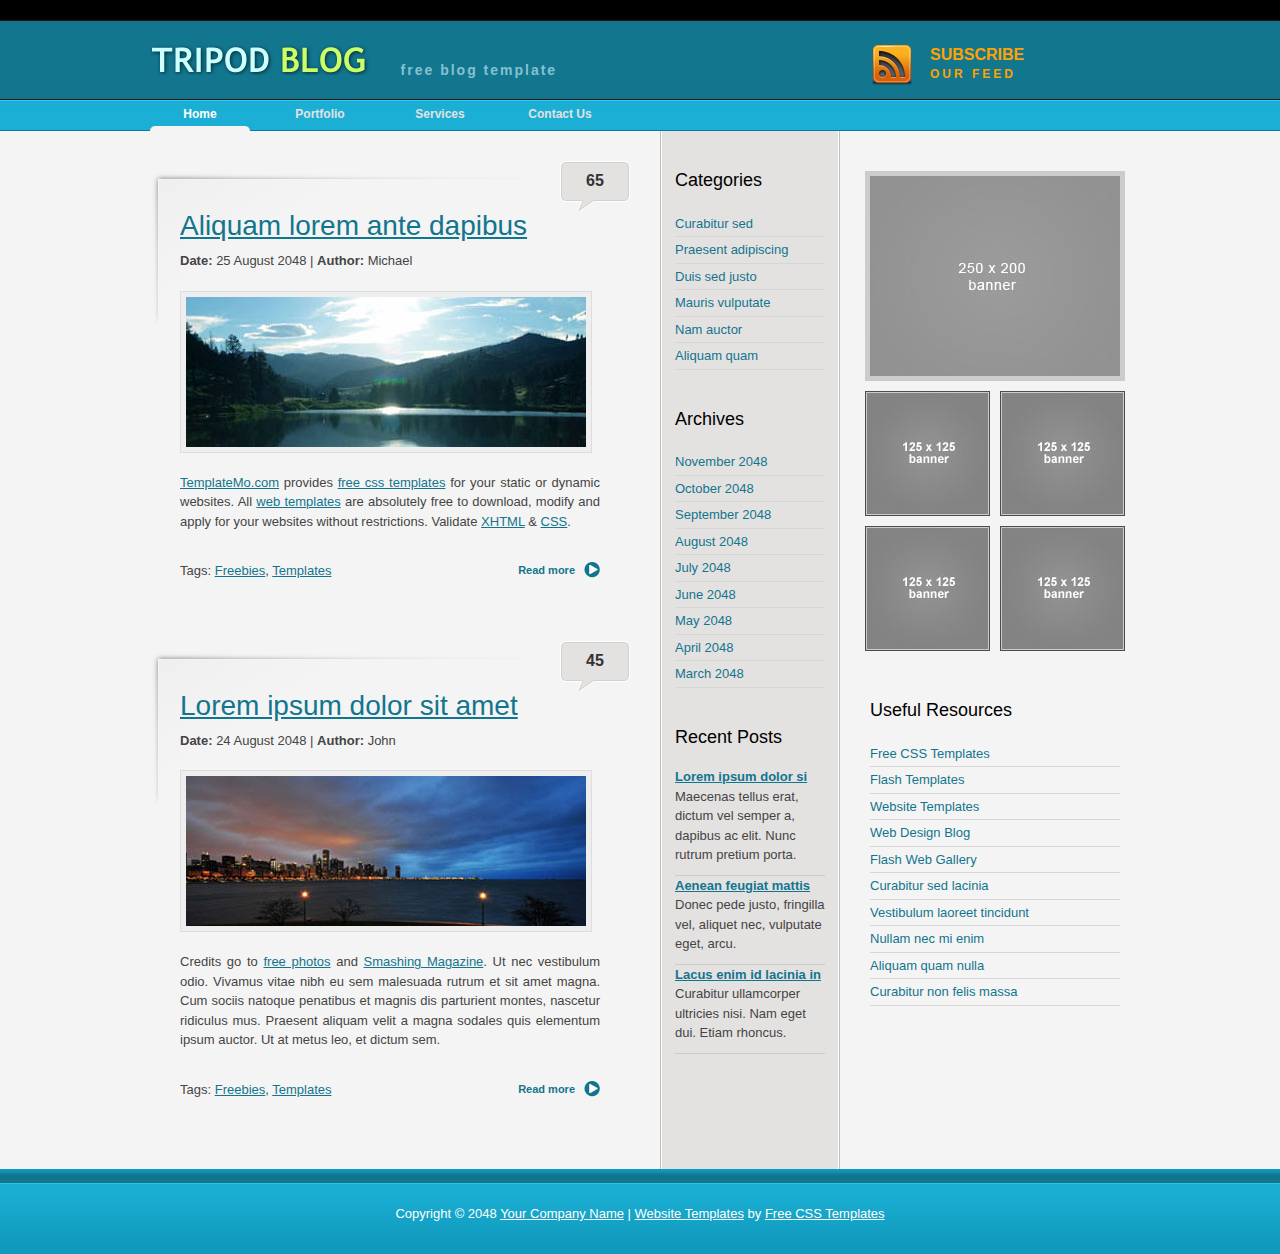
<file: www/tmpl/default/index.html>
<!DOCTYPE html PUBLIC "-//W3C//DTD XHTML 1.0 Transitional//EN" "http://www.w3.org/TR/xhtml1/DTD/xhtml1-transitional.dtd">
<html xmlns="http://www.w3.org/1999/xhtml">
<head>
<meta http-equiv="Content-Type" content="text/html; charset=utf-8" />
<title>Tripod Blog Theme - Free CSS Templates</title>
<meta name="keywords" content="free css templates, tripod, blog, theme" />
<meta name="description" content="Tripod - free CSS template provided by templatemo.com" />
<link href="templatemo_style.css" rel="stylesheet" type="text/css" />
</head>
<body>

<div id="templatemo_header_wrapper">
	<div id="templatemo_header">
    	
       <div id="site_title">
            <h1><a href="index.html">
                <img src="images/templatemo_logo.png" alt="tripod blog" /></a>
                <span>free blog template</span>
            </h1>
        </div>
        
        <div id="templatemo_rss">
            <a href="" target="_parent">SUBSCRIBE<br /><span>OUR FEED</span></a>
    	</div>
    
    </div> <!-- end of header -->
    
    <div id="templatemo_menu">
    
        <ul>
            <li><a href="index.html" class="current">Home</a></li>
            <li><a href="portfolio.html">Portfolio</a></li>
            <li><a href="services.html">Services</a></li>
            <li><a href="contact.html">Contact Us</a></li>
        </ul>    	
    
    </div> <!-- end of templatemo_menu -->
    
</div> <!-- end of header wrapper -->

<div id="templatemo_main_wrapper">
<div id="templatemo_content_wrapper">

	<div id="templatemo_content">
    
    	<div class="post_section"><span class="bottom"></span>
        
        	<span class="comment"><a href="blog_post.html">65</a></span>
        
            <h2><a href="blog_post.html">Aliquam lorem ante dapibus</a></h2>
            
          	<strong>Date:</strong> 25 August 2048 | <strong>Author:</strong> Michael
            
			<a href="#"><img src="images/templatemo_image_01.jpg" alt="image 1" /></a>
            
            <p><a href="" target="_parent">TemplateMo.com</a> provides <a href="" target="_parent">free css templates</a> for your  static or dynamic websites. All <a href="" target="_parent">web templates</a> are absolutely free to download, modify and apply for your websites without restrictions. Validate <a href="" rel="nofollow">XHTML</a> &amp; <a href="" rel="nofollow">CSS</a>.</p>
                
          <div class="cleaner"></div>
            <div class="category">Tags: <a href="#">Freebies</a>, <a href="#">Templates</a></div> <div class="button float_r"><a href="blog_post.html" class="more">Read more</a></div>
			<div class="cleaner"></div>

        </div>
        
                
        <div class="cleaner_h40"><!-- a spacing between 2 posts --></div>
        
        
  <div class="post_section"><span class="bottom"></span>
        
        	<span class="comment"><a href="blog_post.html">45</a></span>
        
          	<h2><a href="blog_post.html">Lorem ipsum dolor sit amet</a></h2>
            
          	<strong>Date:</strong> 24 August 2048 | <strong>Author:</strong> John
        	<a href="#"><img src="images/templatemo_image_02.jpg" alt="image 2" /></a>
            
        <p>Credits go to <a href="" target="_blank">free photos</a> and <a href="" target="_blank">Smashing Magazine</a>. Ut nec vestibulum odio. Vivamus vitae nibh eu sem malesuada rutrum et sit amet magna. Cum sociis natoque penatibus et magnis dis parturient montes, nascetur ridiculus mus. Praesent aliquam velit a magna sodales quis elementum ipsum auctor. Ut at metus leo, et dictum sem.</p>
            
             <div class="cleaner"></div>
            <div class="category">Tags: <a href="#">Freebies</a>, <a href="#">Templates</a></div> <div class="button float_r"><a href="blog_post.html" class="more">Read more</a></div>
			<div class="cleaner"></div>

      </div>
    
  </div>
    
    <div id="templatemo_sidebar_one">
    
    	<h4>Categories</h4>
        <ul class="templatemo_list">
        	<li><a href="#">Curabitur sed</a></li>
            <li><a href="#">Praesent adipiscing</a></li>
            <li><a href="#">Duis sed justo</a></li>
            <li><a href="#">Mauris vulputate</a></li>
            <li><a href="#">Nam auctor</a></li>
            <li><a href="#">Aliquam quam</a></li>
        </ul>
        
        <div class="cleaner_h40"></div>
        
        <h4>Archives</h4>
        <ul class="templatemo_list">
        	<li><a href="#">November 2048</a></li>
            <li><a href="#">October 2048</a></li>
            <li><a href="#">September 2048</a></li>
            <li><a href="#">August 2048</a></li>
            <li><a href="#">July 2048</a></li>
            <li><a href="#">June 2048</a></li>
            <li><a href="#">May 2048</a></li>
            <li><a href="#">April 2048</a></li>
            <li><a href="#">March 2048</a></li>
        </ul>
        
        <div class="cleaner_h40"></div>
        
        <h4>Recent Posts</h4>
		<div class="recent_comment_box">
            <a href="#">Lorem ipsum dolor si</a>
            <p>Maecenas tellus erat, dictum vel semper a, dapibus ac elit. Nunc rutrum pretium porta.</p>
        </div>
        
         <div class="recent_comment_box">
            <a href="#">Aenean feugiat mattis </a>
           <p>Donec pede justo, fringilla vel, aliquet nec, vulputate eget, arcu.</p>
        </div>
        
  		<div class="recent_comment_box">
            <a href="#"> Lacus enim id lacinia in</a>
            <p>Curabitur ullamcorper ultricies nisi.  Nam eget dui.   Etiam rhoncus.</p>
        </div>

    </div>
    
    <div id="templatemo_sidebar_two">
    	
        <div class="banner_250x200">
    		<a href="" target="_parent"><img src="images/250x200_banner.jpg" alt="templates" /></a>
        </div>
        
        <div class="banner_125x125">
        	<a href="" target="_parent"><img src="images/templatemo_ads.jpg" alt="web 1" /></a>
            <a href="" target="_parent"><img src="images/templatemo_ads.jpg" alt="web 2" /></a>
    		<a href="" target="_parent"><img src="images/templatemo_ads.jpg" alt="templates 2" /></a>
    		<a href="" target="_parent"><img src="images/templatemo_ads.jpg" alt="templates 1" /></a>
        </div>
       
        <div class="cleaner_h40"></div>
        
        <div class="sidebar_two_box">
        
            <h4>Useful Resources</h4>
            <ul class="templatemo_list">
                <li><a href="" target="_parent">Free CSS Templates</a></li>
                <li><a href="" target="_parent">Flash Templates</a></li>
                <li><a href="" target="_parent">Website Templates</a></li>
                <li><a href="" target="_parent">Web Design Blog</a></li>
                <li><a href="" target="_parent">Flash Web Gallery</a></li>
                <li><a href="#">Curabitur sed lacinia</a></li>
                <li><a href="#">Vestibulum laoreet tincidunt</a></li>
                <li><a href="#">Nullam nec mi enim</a></li>
                <li><a href="#">Aliquam quam nulla</a></li>
                <li><a href="#">Curabitur non felis massa</a></li>
            </ul>
    	</div>
        
    </div>

	<div class="cleaner"></div>
</div> <!-- end of content wrapper -->
</div>

<div id="templatemo_footer_wrapper">
	<div id="templatemo_footer">
    
		Copyright © 2048 <a href="#">Your Company Name</a> | 
        <a href="http://bayguzin.ru/" target="_parent">Website Templates</a> by <a href="http://bayguzin.ru/" target="_parent">Free CSS Templates</a>
        
    </div> <!-- end of templatemo_copyright -->
</div> <!-- end of copyright wrapper -->

</body>
</html>
</file>
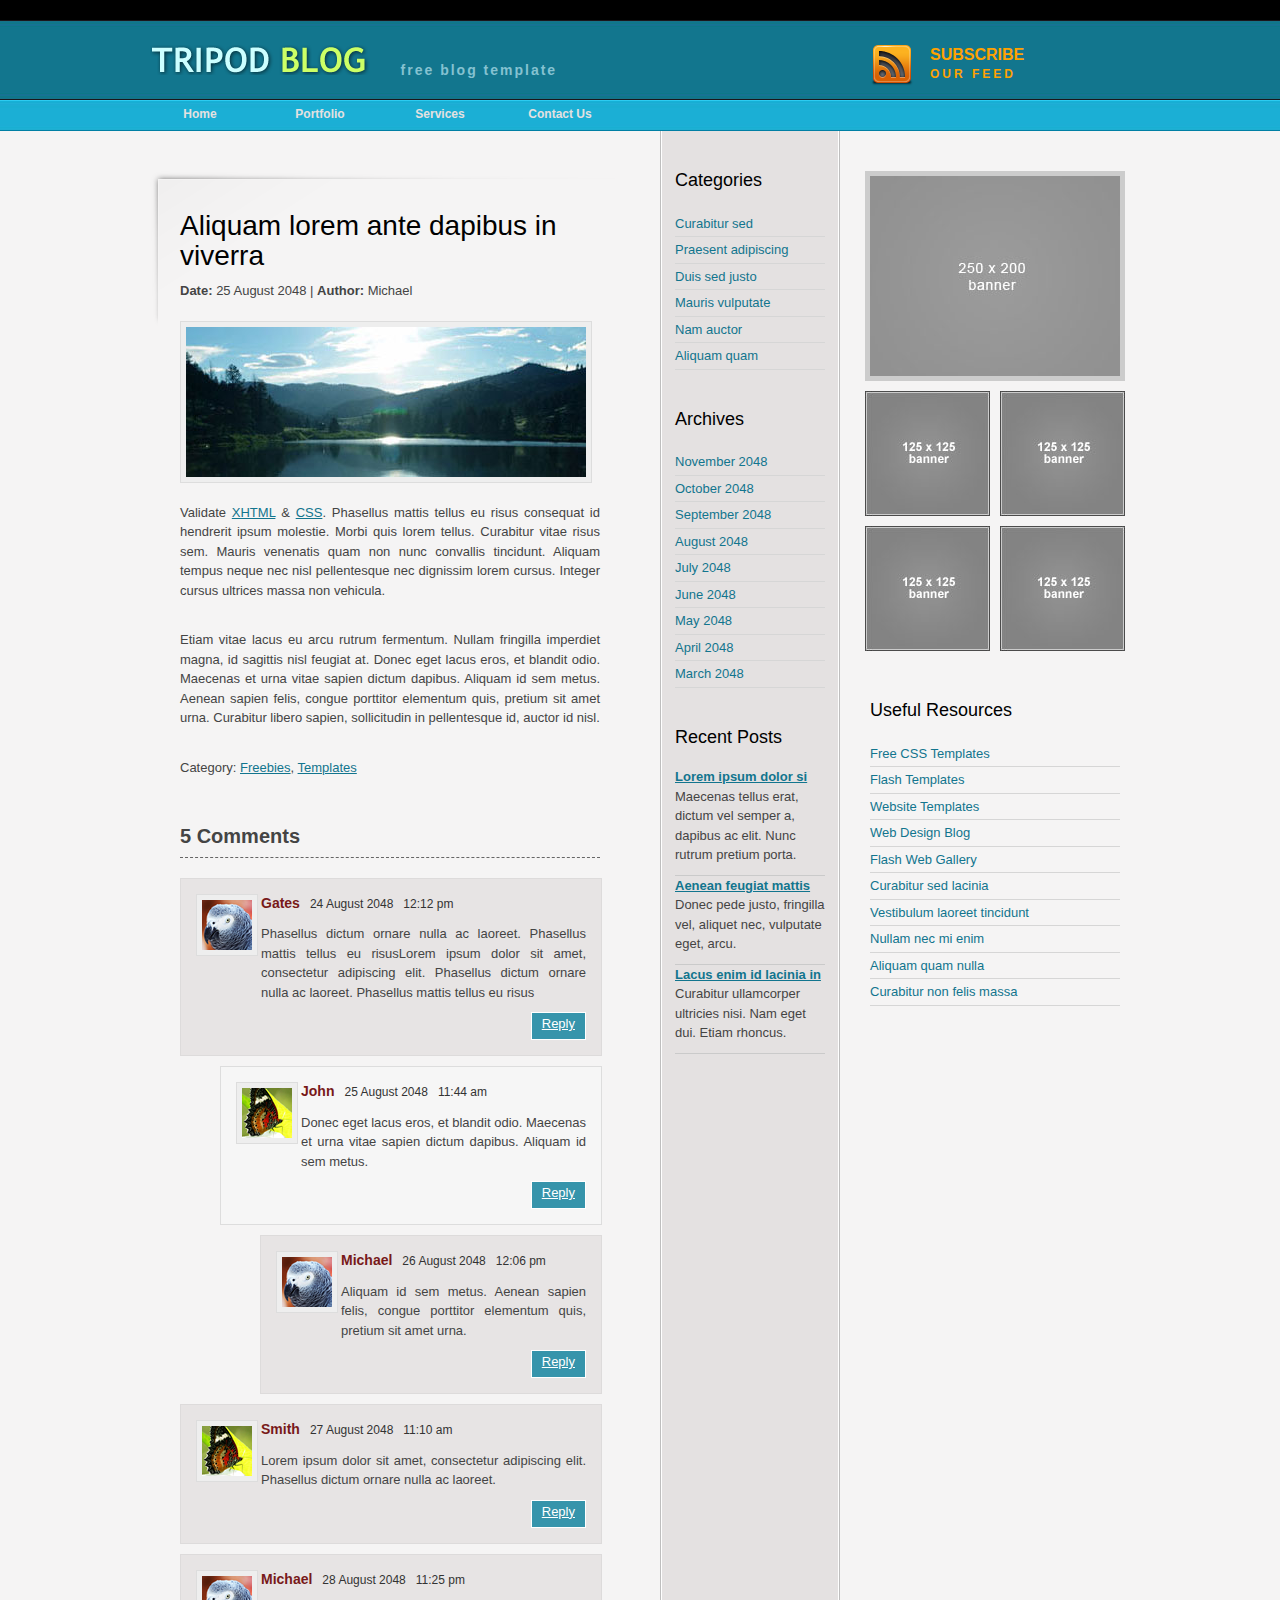
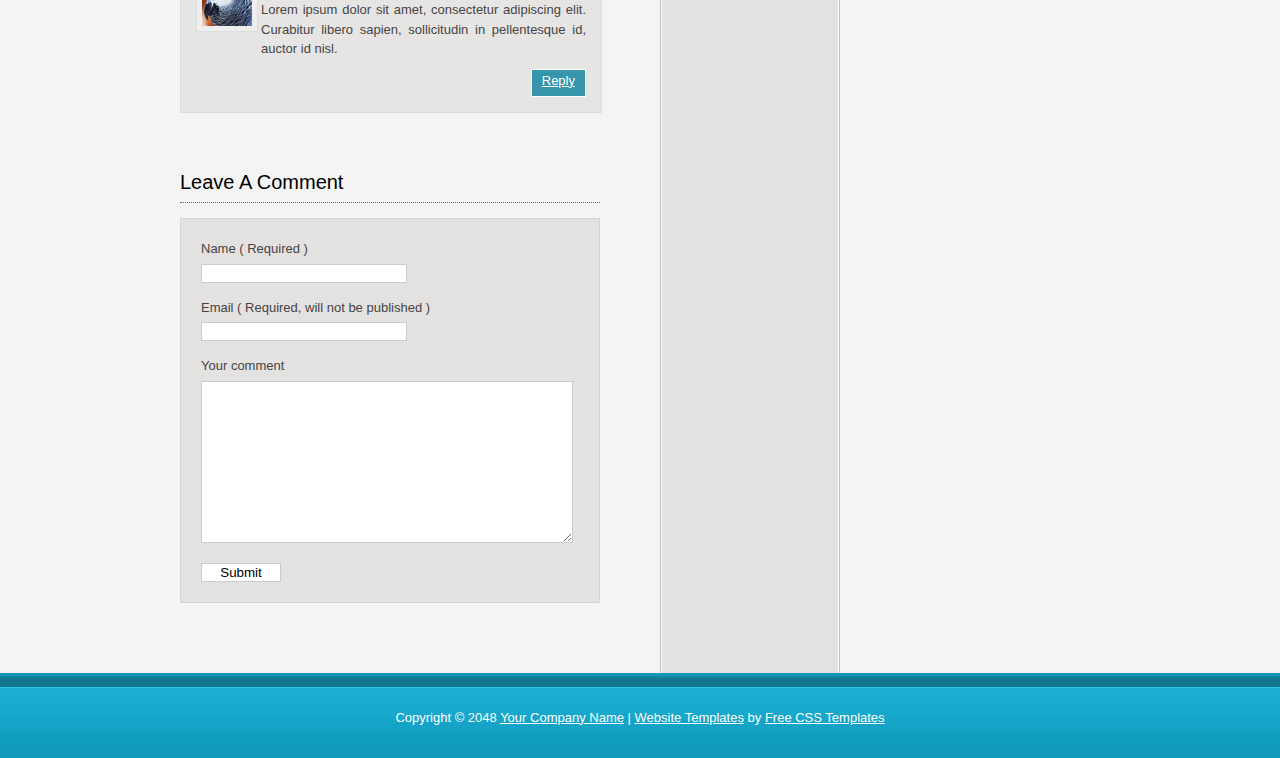
<file: www/tmpl/default/blog_post.html>
<!DOCTYPE html PUBLIC "-//W3C//DTD XHTML 1.0 Transitional//EN" "http://www.w3.org/TR/xhtml1/DTD/xhtml1-transitional.dtd">
<html xmlns="http://www.w3.org/1999/xhtml">
<head>
<meta http-equiv="Content-Type" content="text/html; charset=utf-8" />
<title>Tripod Blog Post - Free CSS Templates</title>
<meta name="keywords" content="free css templates, tripod, blog, full post, article page" />
<meta name="description" content="Tripod Blog Post - free blog theme provided by templatemo.com" />
<link href="templatemo_style.css" rel="stylesheet" type="text/css" />
</head>
<body>

<div id="templatemo_header_wrapper">
	<div id="templatemo_header">
    	
       <div id="site_title">
            <h1><a href="index.html">
                <img src="images/templatemo_logo.png" alt="tripod blog" /></a>
                <span>free blog template</span>
            </h1>
        </div>
        
        <div id="templatemo_rss">
            <a href="" target="_parent">SUBSCRIBE<br /><span>OUR FEED</span></a>
    	</div>
    
    </div> <!-- end of header -->
    
    <div id="templatemo_menu">
    
        <ul>
            <li><a href="index.html">Home</a></li>
            <li><a href="portfolio.html">Portfolio</a></li>
            <li><a href="services.html">Services</a></li>
            <li><a href="contact.html">Contact Us</a></li>
        </ul>    	
    
    </div> <!-- end of templatemo_menu -->

</div> <!-- end of header wrapper -->

<div id="templatemo_content_wrapper">

	<div id="templatemo_content">
    
    	<div class="post_section"><span class="bottom"></span>
        
          <h2>Aliquam lorem ante dapibus in viverra </h2>

            <strong>Date:</strong> 25 August 2048 | <strong>Author:</strong> Michael
            
          <img src="images/templatemo_image_01.jpg" alt="image 1" />
            
             <p>Validate <a href="" rel="nofollow">XHTML</a> &amp; <a href="" rel="nofollow">CSS</a>. Phasellus mattis tellus eu risus consequat id hendrerit ipsum molestie. Morbi quis lorem tellus. Curabitur vitae risus sem. Mauris venenatis quam non nunc convallis tincidunt. Aliquam tempus neque nec nisl pellentesque nec dignissim lorem cursus. Integer cursus ultrices massa non vehicula. </p>
             <p>Etiam vitae lacus eu arcu rutrum fermentum. Nullam fringilla imperdiet magna, id sagittis nisl feugiat at. Donec eget lacus eros, et blandit odio. Maecenas et urna vitae sapien dictum dapibus. Aliquam id sem metus. Aenean sapien felis, congue porttitor elementum quis, pretium sit amet urna. Curabitur libero sapien, sollicitudin in pellentesque id, auctor id nisl.</p>
             <div class="cleaner"></div>
            <div class="category">Category: <a href="#">Freebies</a>, <a href="#">Templates</a></div>
			<div class="cleaner"></div>
            
            <div class="comment_tab">
            	5 Comments
            </div>
            
            <div id="comment_section">
                <ol class="comments first_level">
                        
                        <li>
                            <div class="comment_box commentbox1">
                                    
                                <div class="gravatar">
                                    <img src="images/avator1.png" alt="author 1" />
                                </div>
                                
                                <div class="comment_text">
                                    <div class="comment_author">Gates<span class="date">24 August 2048</span><span class="time">12:12 pm</span></div>
                                    <p>Phasellus dictum ornare nulla ac laoreet. Phasellus mattis tellus eu risusLorem ipsum dolor sit amet, consectetur adipiscing elit. Phasellus dictum ornare nulla ac laoreet. Phasellus mattis tellus eu risus</p>
                                    <div class="reply"><a href="#">Reply</a></div>
                                </div>
                                <div class="cleaner"></div>
                            </div>                        
                            
                        </li>
                        
                        <li>
                        
                        
                            	<ol class="comments">
                            
                                    <li>
                                        <div class="comment_box commentbox2">
                                        
                                        <div class="gravatar">
                                        <img src="images/avator2.png" alt="author 2" />
                                        </div>
                                        <div class="comment_text">
                                        <div class="comment_author">John<span class="date">25 August 2048</span><span class="time">11:44 am</span></div>
                                        <p>Donec eget lacus eros, et blandit odio. Maecenas et urna vitae sapien dictum dapibus. Aliquam id sem metus.</p>
                                        <div class="reply"><a href="#">Reply</a></div>
                                        </div>
                                        
                                        <div class="cleaner"></div>
                                        </div>                        
                                    
                                    
                                    </li>
                                    
                                    <li>
                                    
                            
                                        <ol class="comments">
                                    
                                            <li>
                                                <div class="comment_box commentbox1">
                                                
                                                    <div class="gravatar">
                                                        <img src="images/avator1.png" alt="author 3" />
                                                    </div>
                                                    <div class="comment_text">
                                                        <div class="comment_author">Michael<span class="date">26 August 2048</span><span class="time">12:06 pm</span></div>
                                                        <p>Aliquam id sem metus. Aenean sapien felis, congue porttitor elementum quis, pretium sit amet urna.</p>
                                                        <div class="reply"><a href="#">Reply</a></div>
                                                    </div>
                                                    
                                                    <div class="cleaner"></div>
                                                </div>                        
                                                
                                                
                                            </li>
                                    
                                        </ol>
                        
                        			</li>
                                </ol>
                                
						</li>
                        
                        <li>
                            <div class="comment_box commentbox1">
                                    
                                     
                                <div class="gravatar">
                                    <img src="images/avator2.png" alt="author 4" />
                                </div>
                                <div class="comment_text">
                                    <div class="comment_author">Smith<span class="date">27 August 2048</span><span class="time">11:10 am</span></div>
                                    <p>Lorem ipsum dolor sit amet, consectetur adipiscing elit. Phasellus dictum ornare nulla ac laoreet.</p>
                                    <div class="reply"><a href="#">Reply</a></div>
                                </div>
                                
                                <div class="cleaner"></div>
                            </div>                        
                            
                            
                        </li>
                        
                        <li>
                            <div class="comment_box commentbox1">
                                    
                                <div class="gravatar">
                                    <img src="images/avator1.png" alt="author 5" />
                                </div>
                                <div class="comment_text">
                                    <div class="comment_author">Michael<span class="date">28 August 2048</span><span class="time">11:25 pm</span></div>
                                    <p>Lorem ipsum dolor sit amet, consectetur adipiscing elit. Curabitur libero sapien, sollicitudin in pellentesque id, auctor id nisl.</p>
                                    <div class="reply"><a href="#">Reply</a></div>
                                </div>
                                
                                <div class="cleaner"></div>
                            </div>                        
                            
                            
                        </li>
                        
              </ol>
          </div>
                
                <div id="comment_form">
                    <h3>Leave A Comment</h3>
                    
                    <form action="#" method="post">
                        <div class="form_row">
                            <label>Name ( Required )</label><br />
                            <input type="text" name="name" />
                        </div>
                        <div class="form_row">
                            <label>Email  ( Required, will not be published )</label><br />
                            <input type="text" name="name" />
                        </div>
                        <div class="form_row">
                            <label>Your comment</label><br />
                            <textarea  name="comment" rows="" cols=""></textarea>
                        </div>

                        <input type="submit" name="Submit" value="Submit" class="submit_btn" />
                    </form>
                    
                </div>

        </div>
    
  	</div> <!-- end of content -->
    
   	<div id="templatemo_sidebar_one">
    
    	<h4>Categories</h4>
        <ul class="templatemo_list">
        	<li><a href="#">Curabitur sed</a></li>
            <li><a href="#">Praesent adipiscing</a></li>
            <li><a href="#">Duis sed justo</a></li>
            <li><a href="#">Mauris vulputate</a></li>
            <li><a href="#">Nam auctor</a></li>
            <li><a href="#">Aliquam quam</a></li>
        </ul>
        
        <div class="cleaner_h40"></div>
        
        <h4>Archives</h4>
        <ul class="templatemo_list">
        	<li><a href="#">November 2048</a></li>
            <li><a href="#">October 2048</a></li>
            <li><a href="#">September 2048</a></li>
            <li><a href="#">August 2048</a></li>
            <li><a href="#">July 2048</a></li>
            <li><a href="#">June 2048</a></li>
            <li><a href="#">May 2048</a></li>
            <li><a href="#">April 2048</a></li>
            <li><a href="#">March 2048</a></li>
        </ul>
        
        <div class="cleaner_h40"></div>
        
        <h4>Recent Posts</h4>
		<div class="recent_comment_box">
            <a href="#">Lorem ipsum dolor si</a>
            <p>Maecenas tellus erat, dictum vel semper a, dapibus ac elit. Nunc rutrum pretium porta.</p>
        </div>
        
         <div class="recent_comment_box">
            <a href="#">Aenean feugiat mattis </a>
           <p>Donec pede justo, fringilla vel, aliquet nec, vulputate eget, arcu.</p>
        </div>
        
  		<div class="recent_comment_box">
            <a href="#"> Lacus enim id lacinia in</a>
            <p>Curabitur ullamcorper ultricies nisi.  Nam eget dui.   Etiam rhoncus.</p>
        </div>

    </div>
    
    <div id="templatemo_sidebar_two">
    	
        <div class="banner_250x200">
    		<a href="" target="_parent"><img src="images/250x200_banner.jpg" alt="templates" /></a>
        </div>
        
        <div class="banner_125x125">
        	<a href="" target="_parent"><img src="images/templatemo_ads.jpg" alt="web 1" /></a>
            <a href="" target="_parent"><img src="images/templatemo_ads.jpg" alt="web 2" /></a>
    		<a href="" target="_parent"><img src="images/templatemo_ads.jpg" alt="templates 2" /></a>
    		<a href="" target="_parent"><img src="images/templatemo_ads.jpg" alt="templates 1" /></a>
        </div>
       
        <div class="cleaner_h40"></div>
        
        <div class="sidebar_two_box">
        
            <h4>Useful Resources</h4>
            <ul class="templatemo_list">
                <li><a href="" target="_parent">Free CSS Templates</a></li>
                <li><a href="" target="_parent">Flash Templates</a></li>
                <li><a href="" target="_parent">Website Templates</a></li>
                <li><a href="" target="_parent">Web Design Blog</a></li>
                <li><a href="" target="_parent">Flash Web Gallery</a></li>
                <li><a href="#">Curabitur sed lacinia</a></li>
                <li><a href="#">Vestibulum laoreet tincidunt</a></li>
                <li><a href="#">Nullam nec mi enim</a></li>
                <li><a href="#">Aliquam quam nulla</a></li>
                <li><a href="#">Curabitur non felis massa</a></li>
            </ul>
    	</div>
        
    </div>

	<div class="cleaner"></div>
</div> <!-- end of content wrapper -->

<div id="templatemo_footer_wrapper">
	<div id="templatemo_footer">
    
		Copyright © 2048 <a href="#">Your Company Name</a> | 
        <a href="http://bayguzin.ru/" target="_parent">Website Templates</a> by <a href="http://bayguzin.ru/" target="_parent">Free CSS Templates</a>
        
    </div> <!-- end of templatemo_copyright -->
</div> <!-- end of copyright wrapper -->

</body>
</html>
</file>
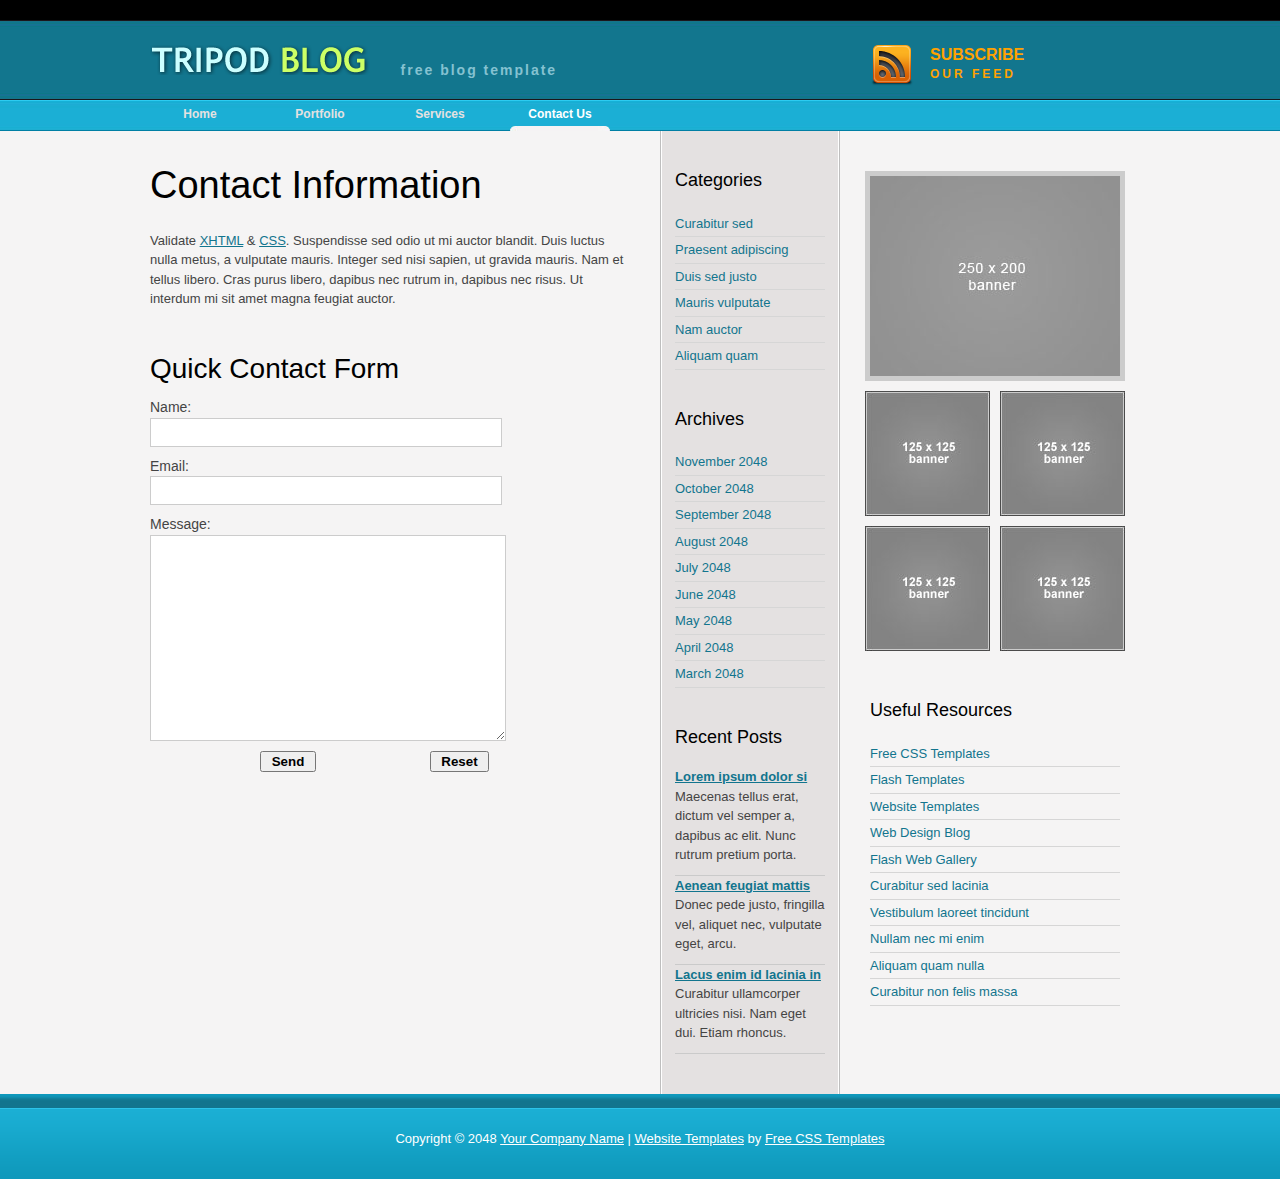
<file: www/tmpl/default/contact.html>
<!DOCTYPE html PUBLIC "-//W3C//DTD XHTML 1.0 Transitional//EN" "http://www.w3.org/TR/xhtml1/DTD/xhtml1-transitional.dtd">
<html xmlns="http://www.w3.org/1999/xhtml">
<head>
<meta http-equiv="Content-Type" content="text/html; charset=utf-8" />
<title>Tripod Contact Page - Free CSS Templates</title>
<meta name="keywords" content="free css templates, contact, tripod, blog, theme" />
<meta name="description" content="Tripod Contact Info. - free website template provided by templatemo.com" />
<link href="templatemo_style.css" rel="stylesheet" type="text/css" />

</head>
<body>

<div id="templatemo_header_wrapper">
	<div id="templatemo_header">
    	
       <div id="site_title">
            <h1><a href="index.html">
                <img src="images/templatemo_logo.png" alt="tripod blog" /></a>
                <span>free blog template</span>
            </h1>
        </div>
        
        <div id="templatemo_rss">
            <a href="" target="_parent">SUBSCRIBE<br /><span>OUR FEED</span></a>
    	</div>
    
    </div> <!-- end of header -->
    
    <div id="templatemo_menu">
    
        <ul>
            <li><a href="index.html">Home</a></li>
            <li><a href="portfolio.html">Portfolio</a></li>
            <li><a href="services.html">Services</a></li>
            <li><a href="contact.html" class="current">Contact Us</a></li>
        </ul>    	
    
    </div> <!-- end of templatemo_menu -->

</div> <!-- end of header wrapper -->

<div id="templatemo_content_wrapper">

	<div id="templatemo_content">
    
    	<h1>Contact Information</h1>

        <p>Validate <a href="" rel="nofollow">XHTML</a> &amp; <a href="" rel="nofollow">CSS</a>. Suspendisse sed odio ut mi auctor blandit. Duis luctus nulla metus, a vulputate mauris. Integer sed nisi sapien, ut gravida mauris. Nam et tellus libero. Cras purus libero, dapibus nec rutrum in, dapibus nec risus. Ut interdum mi sit amet magna feugiat auctor. </p>
       		
            <div class="cleaner_h40"></div>

            <div id="contact_form">
            
                <h2>Quick Contact Form</h2>
                
                <form method="post" name="contact" action="#">
                
                    <input type="hidden" name="post" value="Send" />
                    <label for="author">Name:</label> <input type="text" id="author" name="author" class="required input_field" />
                    <div class="cleaner_h10"></div>
                    
                    <label for="email">Email:</label>
                	<input type="text" id="email" name="email" class="validate-email required input_field" />
                    <div class="cleaner_h10"></div>
                    
                  
                    <label for="text">Message:</label> <textarea id="text" name="text" rows="0" cols="0" class="required"></textarea>
                    <div class="cleaner_h10"></div>
                    
                    <input style="font-weight: bold;" type="submit" class="submit_btn" name="submit" id="submit" value=" Send " />
                    <input style="font-weight: bold;" type="reset" class="submit_btn" name="reset" id="reset" value=" Reset " />
                
                </form>
            
            </div> 
            
    	<div class="cleaner"></div>
    
    </div> <!-- end of templatemo content -->
    
    <div id="templatemo_sidebar_one">
    
    	<h4>Categories</h4>
        <ul class="templatemo_list">
        	<li><a href="#">Curabitur sed</a></li>
            <li><a href="#">Praesent adipiscing</a></li>
            <li><a href="#">Duis sed justo</a></li>
            <li><a href="#">Mauris vulputate</a></li>
            <li><a href="#">Nam auctor</a></li>
            <li><a href="#">Aliquam quam</a></li>
        </ul>
        
        <div class="cleaner_h40"></div>
        
        <h4>Archives</h4>
        <ul class="templatemo_list">
        	<li><a href="#">November 2048</a></li>
            <li><a href="#">October 2048</a></li>
            <li><a href="#">September 2048</a></li>
            <li><a href="#">August 2048</a></li>
            <li><a href="#">July 2048</a></li>
            <li><a href="#">June 2048</a></li>
            <li><a href="#">May 2048</a></li>
            <li><a href="#">April 2048</a></li>
            <li><a href="#">March 2048</a></li>
        </ul>
        
        <div class="cleaner_h40"></div>
        
        <h4>Recent Posts</h4>
		<div class="recent_comment_box">
            <a href="#">Lorem ipsum dolor si</a>
            <p>Maecenas tellus erat, dictum vel semper a, dapibus ac elit. Nunc rutrum pretium porta.</p>
        </div>
        
         <div class="recent_comment_box">
            <a href="#">Aenean feugiat mattis </a>
           <p>Donec pede justo, fringilla vel, aliquet nec, vulputate eget, arcu.</p>
        </div>
        
  		<div class="recent_comment_box">
            <a href="#"> Lacus enim id lacinia in</a>
            <p>Curabitur ullamcorper ultricies nisi.  Nam eget dui.   Etiam rhoncus.</p>
        </div>

    </div>
    
    <div id="templatemo_sidebar_two">
    	
        <div class="banner_250x200">
    		<a href="" target="_parent"><img src="images/250x200_banner.jpg" alt="templates" /></a>
        </div>
        
        <div class="banner_125x125">
        	<a href="" target="_parent"><img src="images/templatemo_ads.jpg" alt="web 1" /></a>
            <a href="" target="_parent"><img src="images/templatemo_ads.jpg" alt="web 2" /></a>
    		<a href="" target="_parent"><img src="images/templatemo_ads.jpg" alt="templates 2" /></a>
    		<a href="" target="_parent"><img src="images/templatemo_ads.jpg" alt="templates 1" /></a>
        </div>
       
        <div class="cleaner_h40"></div>
        
        <div class="sidebar_two_box">
        
            <h4>Useful Resources</h4>
            <ul class="templatemo_list">
                <li><a href="" target="_parent">Free CSS Templates</a></li>
                <li><a href="" target="_parent">Flash Templates</a></li>
                <li><a href="" target="_parent">Website Templates</a></li>
                <li><a href="" target="_parent">Web Design Blog</a></li>
                <li><a href="" target="_parent">Flash Web Gallery</a></li>
                <li><a href="#">Curabitur sed lacinia</a></li>
                <li><a href="#">Vestibulum laoreet tincidunt</a></li>
                <li><a href="#">Nullam nec mi enim</a></li>
                <li><a href="#">Aliquam quam nulla</a></li>
                <li><a href="#">Curabitur non felis massa</a></li>
            </ul>
    	</div>
        
    </div>

	<div class="cleaner"></div>
</div> <!-- end of content wrapper -->

<div id="templatemo_footer_wrapper">
	<div id="templatemo_footer">
    
		Copyright © 2048 <a href="#">Your Company Name</a> | 
        <a href="http://bayguzin.ru/" target="_parent">Website Templates</a> by <a href="http://bayguzin.ru/" target="_parent">Free CSS Templates</a>
        
    </div> <!-- end of templatemo_copyright -->
</div> <!-- end of copyright wrapper -->

</body>
</html>
</file>
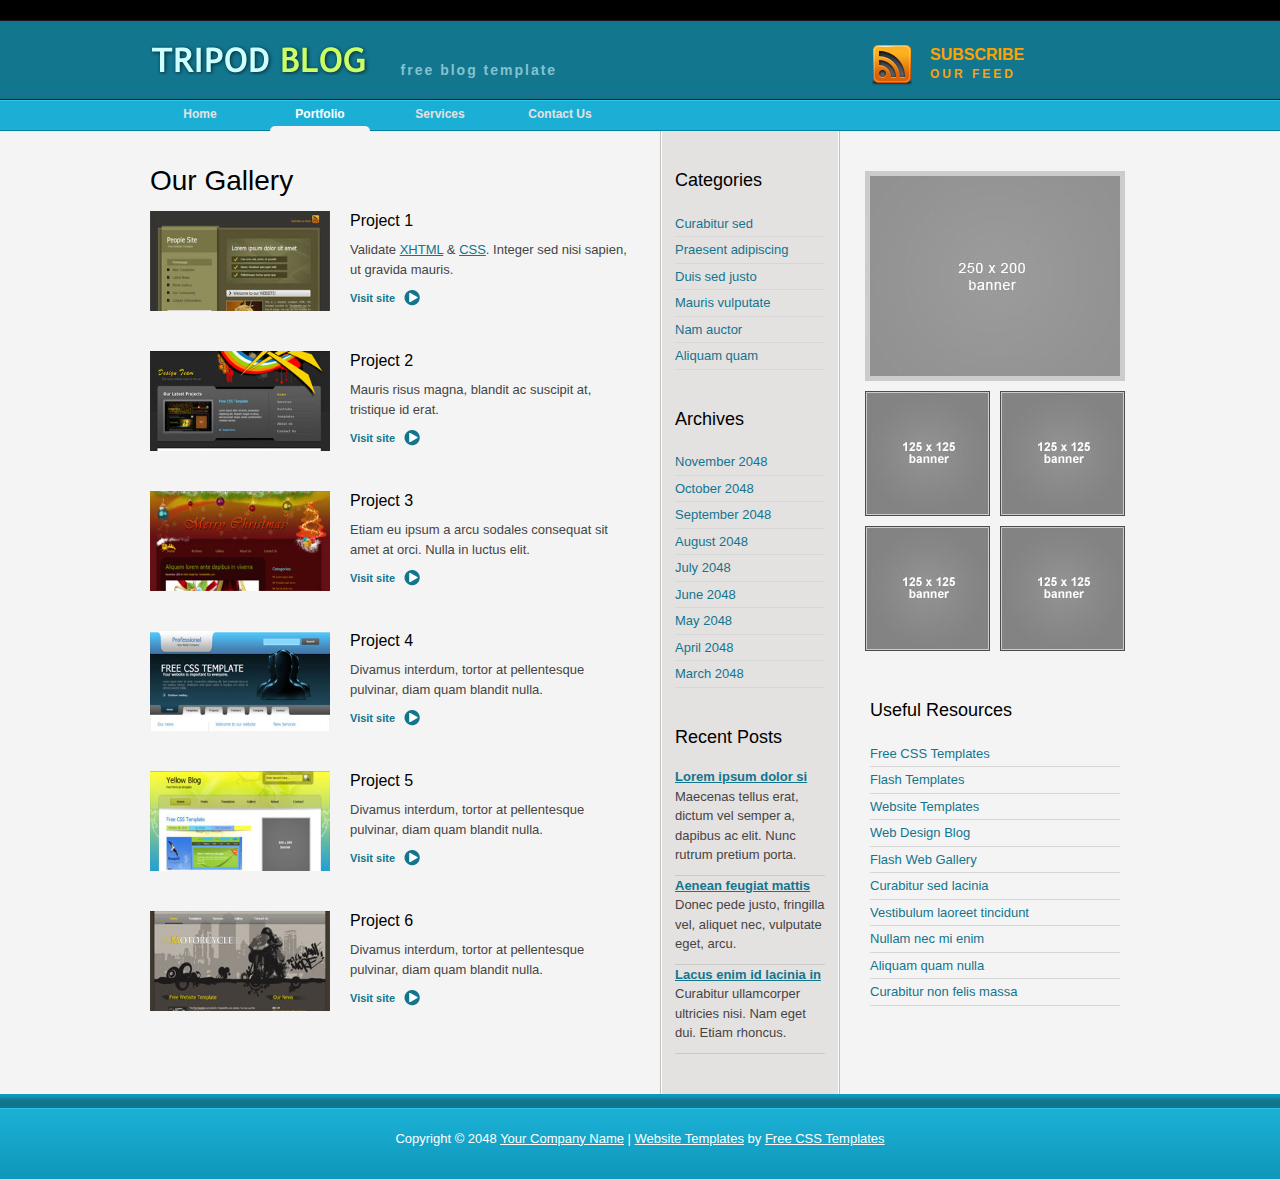
<file: www/tmpl/default/portfolio.html>
<!DOCTYPE html PUBLIC "-//W3C//DTD XHTML 1.0 Transitional//EN" "http://www.w3.org/TR/xhtml1/DTD/xhtml1-transitional.dtd">
<html xmlns="http://www.w3.org/1999/xhtml">
<head>
<meta http-equiv="Content-Type" content="text/html; charset=utf-8" />
<title>Tripod Portfolio - Free CSS Templates</title>
<meta name="keywords" content="free css templates, tripod, portfolio page, theme" />
<meta name="description" content="Tripod Portfolio Page - free web template provided by templatemo.com" />
<link href="templatemo_style.css" rel="stylesheet" type="text/css" />

<!--////// CHOOSE ONE OF THE 3 PIROBOX STYLES  \\\\\\\-->
<link href="css_pirobox/white/style.css" media="screen" title="shadow" rel="stylesheet" type="text/css" />
<!--<link href="css_pirobox/white/style.css" media="screen" title="white" rel="stylesheet" type="text/css" />
<link href="css_pirobox/black/style.css" media="screen" title="black" rel="stylesheet" type="text/css" />-->
<!--////// END  \\\\\\\-->

<!--////// INCLUDE THE JS AND PIROBOX OPTION IN YOUR HEADER  \\\\\\\-->
<script type="text/javascript" src="js/jquery.min.js"></script>
<script type="text/javascript" src="js/piroBox.1_2.js"></script>
<script type="text/javascript">
$(document).ready(function() {
	$().piroBox({
			my_speed: 600, //animation speed
			bg_alpha: 0.5, //background opacity
			radius: 4, //caption rounded corner
			scrollImage : false, // true == image follows the page, false == image remains in the same open position
			pirobox_next : 'piro_next', // Nav buttons -> piro_next == inside piroBox , piro_next_out == outside piroBox
			pirobox_prev : 'piro_prev',// Nav buttons -> piro_prev == inside piroBox , piro_prev_out == outside piroBox
			close_all : '.piro_close',// add class .piro_overlay(with comma)if you want overlay click close piroBox
			slideShow : 'slideshow', // just delete slideshow between '' if you don't want it.
			slideSpeed : 4 //slideshow duration in seconds(3 to 6 Recommended)
	});
});
</script>
<!--////// END  \\\\\\\-->

</head>
<body>

<div id="templatemo_header_wrapper">
	<div id="templatemo_header">
    	
       <div id="site_title">
            <h1><a href="index.html">
                <img src="images/templatemo_logo.png" alt="tripod blog" /></a>
                <span>free blog template</span>
            </h1>
        </div>
        
        <div id="templatemo_rss">
            <a href="" target="_parent">SUBSCRIBE<br /><span>OUR FEED</span></a>
    	</div>
    
    </div> <!-- end of header -->
    
    <div id="templatemo_menu">
    
        <ul>
            <li><a href="index.html">Home</a></li>
            <li><a href="portfolio.html" class="current">Portfolio</a></li>
            <li><a href="services.html">Services</a></li>
            <li><a href="contact.html">Contact Us</a></li>
        </ul>    	
    
    </div> <!-- end of templatemo_menu -->

</div> <!-- end of header wrapper -->

<div id="templatemo_content_wrapper">

	<div id="templatemo_content">
    
        <h2>Our Gallery</h2>
        <div id="gallery">
            <ul>
            
                <li>
                	<div class="left">
                    	<a href="images/gallery/image_01_b.jpg" class="pirobox" title="Project 1"><img src="images/gallery/image_01.jpg" alt="1" /></a>
                    </div>
                    <div class="right">
                        <h5>Project 1</h5>
                        <p>Validate <a href="" rel="nofollow">XHTML</a> &amp; <a href="" rel="nofollow">CSS</a>. Integer sed nisi sapien, ut gravida mauris.</p>
                        <div class="button"><a href="#">Visit site</a></div>
                    </div>
                    <div class="cleaner"></div>
                </li>
                
                <li>
                    <div class="left">
                    	<a href="images/gallery/image_02_b.jpg" class="pirobox" title="Project 2"><img src="images/gallery/image_02.jpg" alt="2" /></a>
                    </div>
                    <div class="right">
                      <h5>Project 2</h5>
                      <p>Mauris risus magna, blandit ac suscipit at, tristique id erat.</p>
                        <div class="button"><a href="#">Visit site</a></div>
                    </div>
               		<div class="cleaner"></div>
                </li>
                
                <li>
                	<div class="left">
                		<a href="images/gallery/image_03_b.jpg" class="pirobox" title="Project 3"><img src="images/gallery/image_03.jpg" alt="3" /></a>
                    </div>
                    <div class="right">
                    	<h5>Project 3</h5>
	                  <p>Etiam eu ipsum a arcu sodales consequat sit amet at orci. Nulla in luctus elit.</p>
        		        <div class="button"><a href="#">Visit site</a></div>
                  </div>
                     <div class="cleaner"></div>
                </li>
                
                <li>
                	<div class="left">
               			<a href="images/gallery/image_04_b.jpg" class="pirobox" title="Project 4"><img src="images/gallery/image_04.jpg" alt="4" /></a>
                    </div>
					<div class="right">
                    	<h5>Project 4</h5>
                		<p>Divamus interdum, tortor at pellentesque pulvinar, diam quam blandit nulla.</p>
		                <div class="button"><a href="#">Visit site</a></div>
                    </div>
                    <div class="cleaner"></div>
                </li>
                
                <li>
                	<div class="left">
               			<a href="images/gallery/image_05_b.jpg" class="pirobox" title="Project 5"><img src="images/gallery/image_05.jpg" alt="5" /></a>
                    </div>
					<div class="right">
                    	<h5>Project 5</h5>
                		<p>Divamus interdum, tortor at pellentesque pulvinar, diam quam blandit nulla.</p>
		                <div class="button"><a href="#">Visit site</a></div>
                    </div>
                    <div class="cleaner"></div>
                </li>
                
                <li>
                	<div class="left">
               			<a href="images/gallery/image_06_b.jpg" class="pirobox" title="Project 6"><img src="images/gallery/image_06.jpg" alt="6" /></a>
                    </div>
					<div class="right">
                    	<h5>Project 6</h5>
                		<p>Divamus interdum, tortor at pellentesque pulvinar, diam quam blandit nulla.</p>
		                <div class="button"><a href="#">Visit site</a></div>
                    </div>
                    <div class="cleaner"></div>
                </li>
			</ul>
        
        </div>
        <div class="cleaner"></div>
    
  	</div> <!-- end of content -->
    
   	<div id="templatemo_sidebar_one">
    
    	<h4>Categories</h4>
        <ul class="templatemo_list">
        	<li><a href="#">Curabitur sed</a></li>
            <li><a href="#">Praesent adipiscing</a></li>
            <li><a href="#">Duis sed justo</a></li>
            <li><a href="#">Mauris vulputate</a></li>
            <li><a href="#">Nam auctor</a></li>
            <li><a href="#">Aliquam quam</a></li>
        </ul>
        
        <div class="cleaner_h40"></div>
        
        <h4>Archives</h4>
        <ul class="templatemo_list">
        	<li><a href="#">November 2048</a></li>
            <li><a href="#">October 2048</a></li>
            <li><a href="#">September 2048</a></li>
            <li><a href="#">August 2048</a></li>
            <li><a href="#">July 2048</a></li>
            <li><a href="#">June 2048</a></li>
            <li><a href="#">May 2048</a></li>
            <li><a href="#">April 2048</a></li>
            <li><a href="#">March 2048</a></li>
        </ul>
        
        <div class="cleaner_h40"></div>
        
        <h4>Recent Posts</h4>
		<div class="recent_comment_box">
            <a href="#">Lorem ipsum dolor si</a>
            <p>Maecenas tellus erat, dictum vel semper a, dapibus ac elit. Nunc rutrum pretium porta.</p>
        </div>
        
         <div class="recent_comment_box">
            <a href="#">Aenean feugiat mattis </a>
           <p>Donec pede justo, fringilla vel, aliquet nec, vulputate eget, arcu.</p>
        </div>
        
  		<div class="recent_comment_box">
            <a href="#"> Lacus enim id lacinia in</a>
            <p>Curabitur ullamcorper ultricies nisi.  Nam eget dui.   Etiam rhoncus.</p>
        </div>

    </div>
    
    <div id="templatemo_sidebar_two">
    	
        <div class="banner_250x200">
    		<a href="" target="_parent"><img src="images/250x200_banner.jpg" alt="templates" /></a>
        </div>
        
        <div class="banner_125x125">
        	<a href="" target="_parent"><img src="images/templatemo_ads.jpg" alt="web 1" /></a>
            <a href="" target="_parent"><img src="images/templatemo_ads.jpg" alt="web 2" /></a>
    		<a href="" target="_parent"><img src="images/templatemo_ads.jpg" alt="templates 2" /></a>
    		<a href="" target="_parent"><img src="images/templatemo_ads.jpg" alt="templates 1" /></a>
        </div>
       
        <div class="cleaner_h40"></div>
        
        <div class="sidebar_two_box">
        
            <h4>Useful Resources</h4>
            <ul class="templatemo_list">
                <li><a href="" target="_parent">Free CSS Templates</a></li>
                <li><a href="" target="_parent">Flash Templates</a></li>
                <li><a href="" target="_parent">Website Templates</a></li>
                <li><a href="" target="_parent">Web Design Blog</a></li>
                <li><a href="" target="_parent">Flash Web Gallery</a></li>
                <li><a href="#">Curabitur sed lacinia</a></li>
                <li><a href="#">Vestibulum laoreet tincidunt</a></li>
                <li><a href="#">Nullam nec mi enim</a></li>
                <li><a href="#">Aliquam quam nulla</a></li>
                <li><a href="#">Curabitur non felis massa</a></li>
            </ul>
    	</div>
        
    </div>

	<div class="cleaner"></div>
</div> <!-- end of content wrapper -->

<div id="templatemo_footer_wrapper">
	<div id="templatemo_footer">
    
		Copyright © 2048 <a href="#">Your Company Name</a> | 
        <a href="http://bayguzin.ru/" target="_parent">Website Templates</a> by <a href="http://bayguzin.ru/" target="_parent">Free CSS Templates</a>
        
    </div> <!-- end of templatemo_copyright -->
</div> <!-- end of copyright wrapper -->

</body>
</html>
</file>
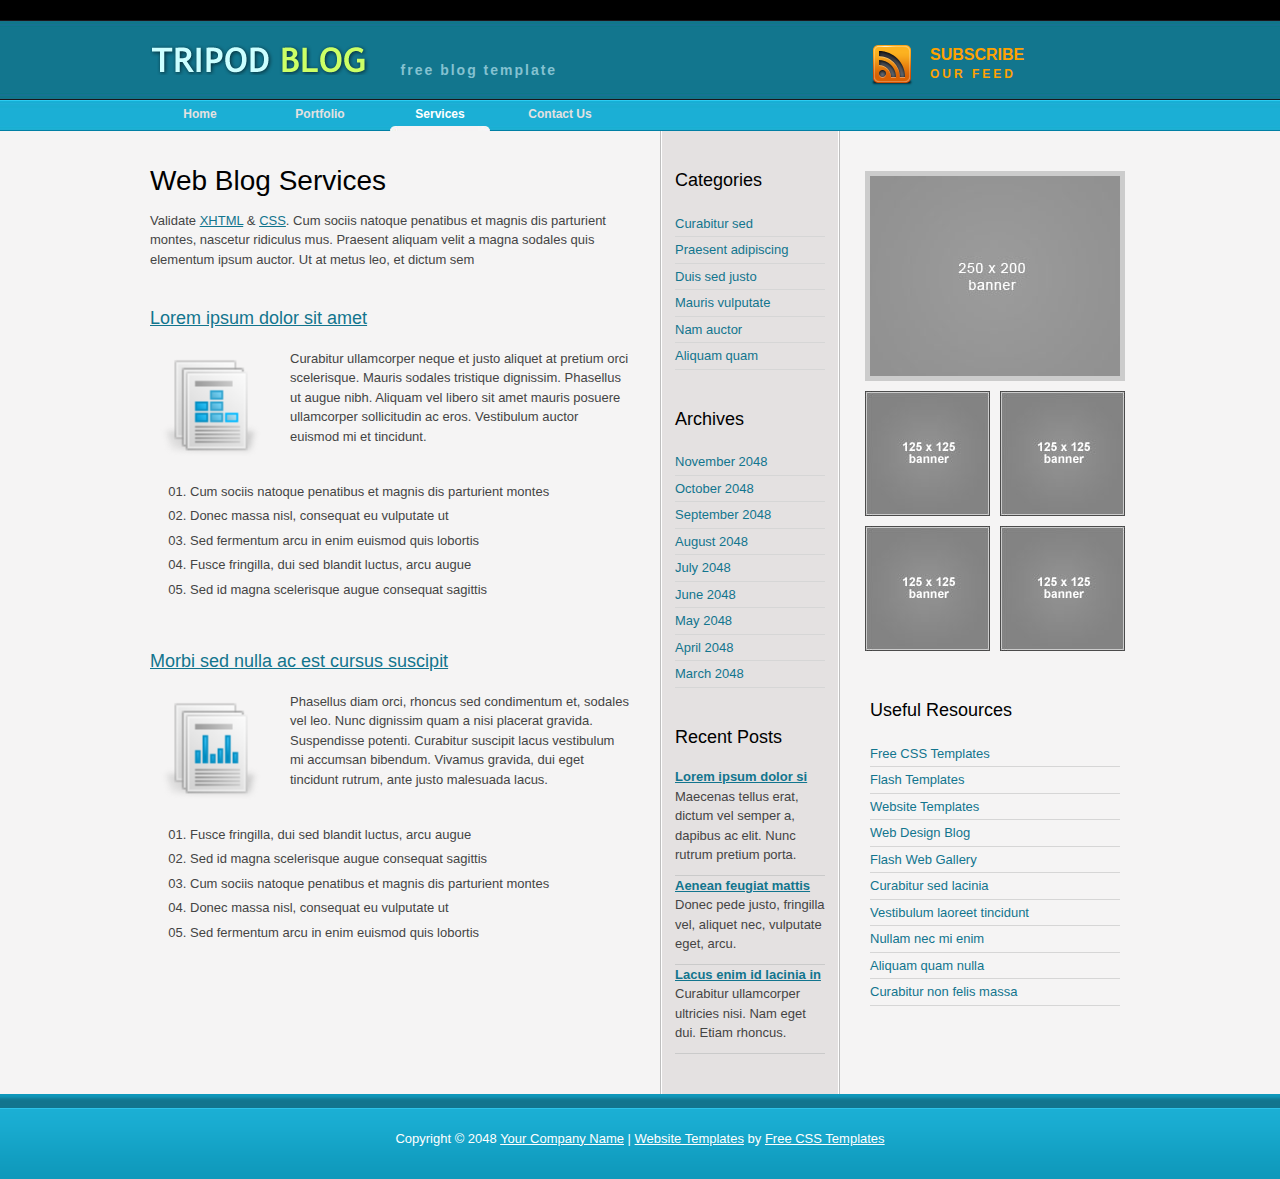
<file: www/tmpl/default/services.html>
<!DOCTYPE html PUBLIC "-//W3C//DTD XHTML 1.0 Transitional//EN" "http://www.w3.org/TR/xhtml1/DTD/xhtml1-transitional.dtd">
<html xmlns="http://www.w3.org/1999/xhtml">
<head>
<meta http-equiv="Content-Type" content="text/html; charset=utf-8" />
<title>Tripod Blog Services - Free CSS Templates</title>
<meta name="keywords" content="free css templates, tripod, services, blog, theme" />
<meta name="description" content="Tripod Services - free CSS template provided by templatemo.com" />
<link href="templatemo_style.css" rel="stylesheet" type="text/css" />

</head>
<body>

<div id="templatemo_header_wrapper">
	<div id="templatemo_header">
    	
       <div id="site_title">
            <h1><a href="index.html">
                <img src="images/templatemo_logo.png" alt="tripod blog" /></a>
                <span>free blog template</span>
            </h1>
        </div>
        
        <div id="templatemo_rss">
            <a href="" target="_parent">SUBSCRIBE<br /><span>OUR FEED</span></a>
    	</div>
    
    </div> <!-- end of header -->
    
    <div id="templatemo_menu">
    
        <ul>
            <li><a href="index.html">Home</a></li>
            <li><a href="portfolio.html">Portfolio</a></li>
            <li><a href="services.html" class="current">Services</a></li>
            <li><a href="contact.html">Contact Us</a></li>
        </ul>    	
    
    </div> <!-- end of templatemo_menu -->
    
</div> <!-- end of header wrapper -->

<div id="templatemo_content_wrapper">

	<div id="templatemo_content">
    
    	<h2>Web Blog Services</h2>
        <p>Validate <a href="" rel="nofollow">XHTML</a> &amp; <a href="" rel="nofollow">CSS</a>. Cum sociis natoque penatibus et magnis dis parturient montes, nascetur ridiculus mus. Praesent aliquam velit a magna sodales quis elementum ipsum auctor. Ut at metus leo, et dictum sem</p>
        
        <div class="cleaner_h30"></div>
    
    	<div class="service_box">
            <h4><a href="" target="_parent">Lorem ipsum dolor sit amet</a></h4>
            
      	<div class="left">
            	<img src="images/chart1.png" alt="image" />
            </div>
            <div class="right">
                <p>Curabitur ullamcorper neque et justo aliquet at pretium orci  scelerisque. Mauris sodales tristique dignissim. Phasellus ut augue  nibh. Aliquam vel libero sit amet mauris posuere ullamcorper  sollicitudin ac eros. Vestibulum auctor euismod mi et tincidunt. </p>
            
            </div>
            <div class="cleaner"></div>
            <ol>
                    <li>Cum sociis natoque penatibus et magnis dis parturient montes</li>
                    <li>Donec massa nisl, consequat eu vulputate ut</li>
                    <li>Sed fermentum arcu in enim euismod quis lobortis</li>
                    <li>Fusce fringilla, dui sed blandit luctus, arcu augue</li>
                    <li>Sed id magna scelerisque augue consequat sagittis</li>
			</ol>
            <div class="cleaner"></div>
        </div>
        
        <div class="service_box">
        
        <h4><a href="#">Morbi sed nulla ac est cursus suscipit</a></h4>
        
          <div class="left">
            <img src="images/chart2.png" alt="image" />
            </div>
            <div class="right">
                <p>Phasellus diam orci, rhoncus sed condimentum et, sodales vel leo. Nunc  dignissim quam a nisi placerat gravida. Suspendisse potenti. Curabitur  suscipit lacus vestibulum mi accumsan bibendum. Vivamus gravida, dui  eget tincidunt rutrum, ante justo malesuada lacus.</p>
                    
                
            </div>
            <div class="cleaner"></div>
            <ol>
                    <li>Fusce fringilla, dui sed blandit luctus, arcu augue</li>
                    <li>Sed id magna scelerisque augue consequat sagittis</li>
                    <li>Cum sociis natoque penatibus et magnis dis parturient montes</li>
                    <li>Donec massa nisl, consequat eu vulputate ut</li>
                    <li>Sed fermentum arcu in enim euismod quis lobortis</li>
             </ol>
        </div>
        
 	</div> <!-- end of comment -->
    
    <div id="templatemo_sidebar_one">
    
    	<h4>Categories</h4>
        <ul class="templatemo_list">
        	<li><a href="#">Curabitur sed</a></li>
            <li><a href="#">Praesent adipiscing</a></li>
            <li><a href="#">Duis sed justo</a></li>
            <li><a href="#">Mauris vulputate</a></li>
            <li><a href="#">Nam auctor</a></li>
            <li><a href="#">Aliquam quam</a></li>
        </ul>
        
        <div class="cleaner_h40"></div>
        
        <h4>Archives</h4>
        <ul class="templatemo_list">
        	<li><a href="#">November 2048</a></li>
            <li><a href="#">October 2048</a></li>
            <li><a href="#">September 2048</a></li>
            <li><a href="#">August 2048</a></li>
            <li><a href="#">July 2048</a></li>
            <li><a href="#">June 2048</a></li>
            <li><a href="#">May 2048</a></li>
            <li><a href="#">April 2048</a></li>
            <li><a href="#">March 2048</a></li>
        </ul>
        
        <div class="cleaner_h40"></div>
        
        <h4>Recent Posts</h4>
		<div class="recent_comment_box">
            <a href="#">Lorem ipsum dolor si</a>
            <p>Maecenas tellus erat, dictum vel semper a, dapibus ac elit. Nunc rutrum pretium porta.</p>
        </div>
        
         <div class="recent_comment_box">
            <a href="#">Aenean feugiat mattis </a>
           <p>Donec pede justo, fringilla vel, aliquet nec, vulputate eget, arcu.</p>
        </div>
        
  		<div class="recent_comment_box">
            <a href="#"> Lacus enim id lacinia in</a>
            <p>Curabitur ullamcorper ultricies nisi.  Nam eget dui.   Etiam rhoncus.</p>
        </div>

    </div>
    
    <div id="templatemo_sidebar_two">
    	
        <div class="banner_250x200">
    		<a href="http://www.templatemo.com" target="_parent"><img src="images/250x200_banner.jpg" alt="templates" /></a>
        </div>
        
        <div class="banner_125x125">
        	<a href="" target="_parent"><img src="images/templatemo_ads.jpg" alt="web 1" /></a>
            <a href="" target="_parent"><img src="images/templatemo_ads.jpg" alt="web 2" /></a>
    		<a href="" target="_parent"><img src="images/templatemo_ads.jpg" alt="templates 2" /></a>
    		<a href="" target="_parent"><img src="images/templatemo_ads.jpg" alt="templates 1" /></a>
        </div>
       
        <div class="cleaner_h40"></div>
        
        <div class="sidebar_two_box">
        
            <h4>Useful Resources</h4>
            <ul class="templatemo_list">
                <li><a href="" target="_parent">Free CSS Templates</a></li>
                <li><a href="" target="_parent">Flash Templates</a></li>
                <li><a href="" target="_parent">Website Templates</a></li>
                <li><a href="" target="_parent">Web Design Blog</a></li>
                <li><a href="" target="_parent">Flash Web Gallery</a></li>
                <li><a href="#">Curabitur sed lacinia</a></li>
                <li><a href="#">Vestibulum laoreet tincidunt</a></li>
                <li><a href="#">Nullam nec mi enim</a></li>
                <li><a href="#">Aliquam quam nulla</a></li>
                <li><a href="#">Curabitur non felis massa</a></li>
            </ul>
    	</div>
        
    </div>

	<div class="cleaner"></div>
</div> <!-- end of content wrapper -->

<div id="templatemo_footer_wrapper">
	<div id="templatemo_footer">
    
		Copyright © 2048 <a href="#">Your Company Name</a> | 
        <a href="http://bayguzin.ru/" target="_parent">Website Templates</a> by <a href="" target="_parent">Free CSS Templates</a>
        
    </div> <!-- end of templatemo_copyright -->
</div> <!-- end of copyright wrapper -->

</body>
</html>
</file>
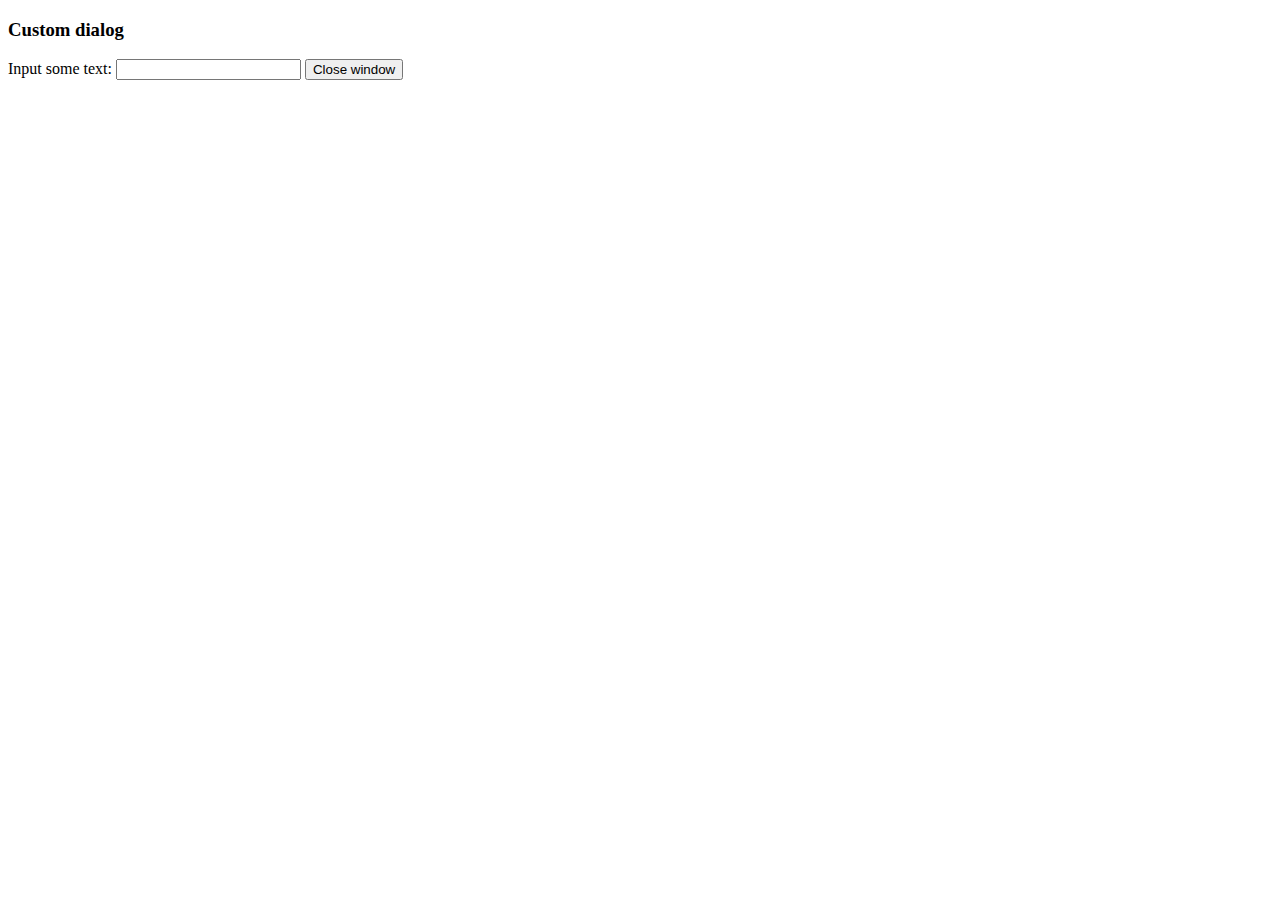
<file: www/tmpl/default/js/tinymce/plugins/example/dialog.html>
<!DOCTYPE html>
<html>
<body>
	<h3>Custom dialog</h3>
	Input some text: <input id="content">
	<button onclick="top.tinymce.activeEditor.windowManager.getWindows()[0].close();">Close window</button>
</body>
</html>
</file>
<file: www/tmpl/default/templatemo_style.css>
/*
Credit: http://www.templatemo.com
*/

body {
	margin: 0px;
	padding: 0px;
	color: #444444;
	font-family: Tahoma, Geneva, sans-serif;
	font-size: 13px;
	line-height:1.5em; 
	background-color: #f5f4f4;
	background-image: url(images/templatemo_body.jpg);
	background-repeat: repeat-x;
	padding-top: 20px;
}

a, a:link, a:visited {
	color: #12758e;
}

a:hover {
	color: #CC6600;
	text-decoration: none;
}

p { margin: 0px; padding: 0 0 10px 0; }
img { border: none; }

h1, h2, h3, h4, h5, h6 { font-weight: normal; color: #000; }

h1 { font-size: 38px; margin: 0 0 30px 0; padding: 5px 0; }
h2 { font-size: 28px; margin: 0 0 20px 0; padding: 0; }
h3 { font-size: 21px; margin: 0 0 20px 0; padding: 0; }
h4 { font-size: 18px; margin: 0 0 20px 0; padding: 0; }
h5 { font-size: 16px; margin: 0 0 10px 0; padding: 0; }
h6 { font-size: 14px; margin: 0 0 5px 0; padding: 0;}

.cleaner { clear: both; width: 100%; height: 0px; font-size: 0px;  }
.cleaner_h10 { clear: both; width:100%; height: 10px; }
.cleaner_h20 { clear: both; width:100%; height: 20px; }
.cleaner_h30 { clear: both; width:100%; height: 30px; }
.cleaner_h40 { clear: both; width:100%; height: 40px; }
.cleaner_h50 { clear: both; width:100%; height: 50px; }
.cleaner_h60 { clear: both; width:100%; height: 60px; }

.float_l { float: left; }
.float_r { float: right; }

.image_wrapper { padding: 4px; border: 1px solid #dddddd; background: #eeeeee; display: inline-block; }
.fl_img { float: left; margin: 3px 30px 15px 0; }
.fr_img { float: right; margin: 3px 0 15px 15px; }

blockquote { font-style: italic; }
cite { font-weight: bold; }
cite span { color: #fff; }

.button a {
	width: 60px;
	padding: 4px 25px 4px 0;
	background: url(images/templatemo_readmore.png) center right no-repeat;
	color: #12758e;
	font-weight: bold;
	font-size: 11px;
	text-align: left;
	text-decoration: none;
}

.button a:hover {
	text-decoration: underline;
}

.templatemo_list { margin: 0; padding: 0; list-style: none; }
.templatemo_list li { margin: 0; padding: 0; }
.templatemo_list li a { display: block; padding: 3px 0 3px 0; text-decoration: none; border-bottom: 1px solid #d6d6d6; }

/* header */

#templatemo_header_wrapper {
	width: 100%;
	height: 111px;
	background: url(images/templatemo_header.jpg) repeat-x;
}

#templatemo_header {
	width: 980px;
	padding: 0 10px;
	margin: 0 auto;
	height: 80px;
}


#templatemo_header  #site_title {
	float: left;
	padding: 25px 0 0;
}

#templatemo_header  #site_title h1 {
	margin: 0;
	padding: 0;
}

#templatemo_header  #site_title h1 a {
	margin: 0px;
	padding: 0px;
	font-size: 30px;
	color: #ffffff;
	font-weight: normal;
	text-decoration: none;
}

#templatemo_header  #site_title span {
	text-align: left;
	margin-left: 20px;
	padding-bottom: 10px;
	font-size: 14px;
	color: #85c2d1;
	font-weight: bold;
	letter-spacing: 2px;
}

#templatemo_header #templatemo_rss a {
	float: right;
	display: block;
	width: 200px;
	height: 40px;
	padding: 10px 0 10px 60px;
	margin-top: 15px;
	color: #ffa200;
	font-size: 16px;
	font-weight: bold;
	text-decoration: none;
	background: url(images/templatemo_rss.png) left center no-repeat;
}

#templatemo_header #templatemo_rss a:hover {
	color: #fff;
	text-decoration: none;	
}

#templatemo_rss a span {
	font-size: 12px;
	margin-top: 5px;
	letter-spacing: 3px;
}

/* menu */

#templatemo_menu {
	width: 980px;
	height: 31px;
	padding: 0 10px;
	margin: 0 auto;
}

#templatemo_menu ul {
	margin: 0;
	padding: 0;
	list-style: none;
}

#templatemo_menu ul li {
	padding: 0px;
	margin: 0px;
	display: inline;
}

#templatemo_menu ul li a {
	float: left;
	display: block;
	width: 100px;
	height: 26px;
	margin: 0 20px 0 0;
	padding: 5px 0 0 0;
	font-size: 12px;
	text-align: center;
	text-decoration: none;
	color: #e4e1e1;	
	font-weight: bold;
	outline: none;
	border: none;
}

#templatemo_menu ul li a:hover, #templatemo_menu ul li .current {
	color: #fff;
	background: url(images/templatemo_menu_hover.jpg) center bottom no-repeat;
}

/* end of menu */

/* end of header */

#templatemo_content_wrapper {
	clear: both;
	width: 980px;
	padding: 0 10px;
	margin: 0 auto;
	background: #f5f4f4 url(images/templatemo_content.png) right repeat-y;
}

/* content */

#templatemo_content {
	float: left;
	width: 480px;
	margin-right: 30px;
	padding: 40px 0;
}

.post_section {
	position: relative;
	clear: both;
	padding: 30px;
	background:url(images/templatemo_post_top.png) top left no-repeat;
}

.post_section .bottom {
	position: absolute;
	z-index: -1;
	bottom: 0;
	right: 0;
	width: 465px;
	height: 155px;
	background: url(images/templatemo_post_bottom.png) no-repeat;
}

.post_section h2 {
	margin: 0;
	padding: 10px 0 10px 0;
	line-height: 30px;
}

.post_section p {
	text-align: justify;
	margin-bottom: 20px;
}

.post_section img {
	clear: both;
	padding: 5px; border: 1px solid #dddddd;
	background: #eeeeee;
	display: inline-block;
	margin: 20px 0;
}

.post_section .category {
	float: left;
	width: 300px;
}

.post_section .comment {
	position: absolute;
	top: -10px;
	right: 0px;
	width: 70px;
	height: 42px;
	text-align: center;
	padding-top: 10px;
	font-size: 16px;
	font-weight: bold;
	background: url(images/templatemo_comment.png) no-repeat;
}

.post_section .comment a {
	color: #333;
	text-decoration: none;
}

.post_section .comment_tab {
	padding: 10px 0;
	margin: 40px 0 20px 0;
	border-bottom: 1px dashed #666;
	font-size: 20px;
	font-weight: bold;
}

#comment_section {
	clear: both;
	margin-bottom: 60px;
	width: 390px;
}

.first_level {
	margin: 0; padding: 0;
}

.comments {
	list-style: none; 
}

.comments li { margin-bottom: 10px; list-style:none; }
.comments li .commentbox1 { border: 1px solid #dddbdb;  background: #e7e4e4; }
.comments li .commentbox2 { border: 1px solid #dddddd;  background: #f6f6f6; }
.comments li .comment_box { clear: both; width:100%; padding: 15px;  }

.comment_box .gravatar { float: left; width: 50px; margin-right: 15px; background: #fff; }
.comment_box .gravatar img { margin: 0; width: 50px; height: 50px; }
.comment_box .comment_text { margin: 0 0 0 65px; }
.comment_box .comment_text p { margin: 0; }

.comment_text .comment_author { font-size: 14px; font-weight: bold; color: #781919; margin-bottom: 10px; }
.comment_text .date { font-size: 12px; font-weight: normal; color: #333; padding-left: 10px; }
.comment_text .time { font-size: 12px; font-weight: normal; color: #333; padding-left: 10px; }
.comment_text .reply a { display: block; clear: both; float: right; padding: 1px 10px; height: 24px; text-align: center; background: #3694ab; border: 1px solid #fff; color: #fff; } 


#comment_form {
	clear: both;
}

#comment_form h3 {
	font-size: 20px;
	border-bottom: 1px dotted #666;
	margin-bottom: 15px;
	padding-bottom: 10px;
}

#comment_form form {
	padding: 20px;
	background-color: #e4e1e1;
	border: 1px solid #d5d3d3;
}

#comment_form textarea {
	background:#FFFFFF none repeat fixed 0 0;
	border: 1px solid #CCC;
	display:block;
	font-size:1.1em;
	height:150px;
	margin-top:5px;
	padding:5px;
	width: 360px;
}

#comment_form .form_row {
	width: 100%;
	margin-bottom: 15px;
}

#comment_form form input {
	margin-top: 5px;
	width: 200px;
	background:#FFFFFF none repeat fixed 0 0;
	border: 1px solid #CCC;
}

#comment_form .submit_btn {
	width: 80px;
}

#contact_form {
	float: left;
	padding: 0;
}

/* gallery */
#gallery {
	clear: both;
	}
	
	#gallery a {
		border: none;
	}
	
	#gallery ul { list-style: none; margin: 0; padding: 0; }
	
	#gallery ul li {
		padding: 0;
		margin: 0;
		margin: 0 0 40px 0;
	}
	
	#gallery ul li .left {
		float: left;
		width: 180px;
	}
	
	#gallery ul li .left img {
		width: 180px;
		height: 100px;
		border: none;
	}
	
	#gallery ul li .right {
		float: right;
		width: 280px;
	}
	 
/* end of gallery */

#contact_form form {
	margin: 0px;
	padding: 0px;
}

#contact_form form .input_field {
	width: 350px;
	padding: 6px 0;
	background: #fff;
	border: 1px solid #ccc;
}

#contact_form form label {
	display: block;
	width: 100px;
	margin-right: 10px;
	font-size: 14px;	
}

#contact_form form textarea {
	width: 350px;
	height: 200px;
	background: #fff;
	border: 1px solid #ccc;
}

#contact_form form .submit_btn {
	margin-left: 110px;
}

/* sidebar one */

#templatemo_sidebar_one {
	float: left;
	width: 150px;
	padding: 40px 15px;
}

.recent_comment_box {
	border-bottom: 1px solid #cacaca;
}

.recent_comment_box a {
	font-weight: bold;
}

/* end of sidebar one */

/* sidebar two */

#templatemo_sidebar_two {
	float: right;
	width: 270px;
	padding: 40px 0;
}

#templatemo_sidebar_two .banner_250x200 {
	padding: 0 5px;
	margin-bottom: 10px;
}

#templatemo_sidebar_two .banner_250x200 img {
	border: 5px solid #CCC;
}

#templatemo_sidebar_two .sidebar_two_box {
	padding: 0 10px;
}

#templatemo_sidebar_two .banner_125x125 {
	clear: both;
}

#templatemo_sidebar_two .banner_125x125 a {
	float: left;
	margin: 0 5px;
	margin-bottom: 10px;
}

.service_box {
	margin-bottom: 40px;
}

.service_box .left {
	float: left;
	width: 120px;
	height: 120px;
}

.service_box .left img {
	width: 120px;
	height: 120px;
}

.service_box .right {
	float: right;
	width: 340px;
}

.service_box ol li {
	list-style: decimal-leading-zero;
	margin-bottom: 5px;
}
/* end of sidebar two */

/* footer */

#templatemo_footer_wrapper {
	width: 100%;
	height: 85px;
	background: #0f99bc url(images/templatemo_footer.png) repeat-x;
}

#templatemo_footer {
	width: 980px;
	margin: 0 auto;
	padding: 35px 10px 0;
	text-align: center;
	color: #fff;
}

#templatemo_footer a {
	color: #fff;
}

.error_add_news {
    color: red;
}

/* footer wrapper */
</file>
<file: www/tmpl/default/css_pirobox/white/style.css>
/*::::: PIROBOX WHITE RULES::::::::*/
.piro_overlay { position: fixed; _position: absolute; top: 0; left: 0; width: 100%; height: 100%; background:black; display: none; z-index:99997; }

.loading span{position:absolute;top:50%;left:50%;margin-top:-15px;margin-left:-15px;width:30px;height:30px;display:block;z-index:100008; background:url(bg_load.png) center no-repeat!important;background:url(bg_load.gif) center no-repeat }
.loading span span{position:absolute; display:block; width:30px;height:30px; z-index:100009;background: url(ajax-loader_w.gif) center center no-repeat!important;background: url(ajax-loader_b.gif) center center no-repeat;}

.caption{position:absolute;bottom:0;left:0;margin:0;display:block; padding:2px; cursor:text; background:white;}
.piro_nav{position:absolute;bottom:0;left:50%;margin:0;display:block; padding:0; background:black;}
.caption p{ display:block; margin:0;padding:4px 28px 4px 38px; text-align:center; font-weight:normal; background:black; color:white; font-size:12px;}

.piro_close{position:absolute;top:-10px;right:-10px;height:35px;width:35px;background:url(close_btn3.png) no-repeat;cursor:pointer;z-index:100006;}
a.piro_next{position:absolute;bottom:-33px;width:34px; height:35px;right:-37px;text-indent:-999em;outline:none; display:block;background:url(next.png) no-repeat; border:none;cursor:pointer;}
a:hover.piro_next{position:absolute;height:35px;width:34px;display:block; background:url(next_h.png) no-repeat; border:none;}

a.piro_prev{position:absolute;bottom:-33px;width:34px; height:35px;left:-35px; text-indent:-999em; outline:none;display:block;background: url(prev.png) no-repeat;border:none; cursor:pointer;}
a:hover.piro_prev{position:absolute;height:35px;width:34px;display:block; background:url(prev_h.png) no-repeat;border:none;}

a.piro_next_out{position:absolute; z-index:2000000;top:50%; width:100px; height:250px; right:0;text-indent:-999em;outline:none; display:block; background: url(nextoutside.png) no-repeat; border:none;cursor:pointer;}
a:hover.piro_next_out{position:absolute;display:block; width:100px; height:250px;  background: url(nextoutside_h.png) no-repeat; border:none;}

a.piro_prev_out{position:absolute;z-index:2000001; width:100px; top:50%; height:250px; left:0; text-indent:-999em; outline:none;display:block; background: url(prevoutside.png) no-repeat;border:none; cursor:pointer;}
a:hover.piro_prev_out{position:absolute; width:100px; height:250px;  display:block; background: url(prevoutside_h.png) no-repeat; border:none;}

.pirobox_content {position:absolute; top: 50%; left: 50%; padding:0; width: 400px; height: 200px; margin: -100px 0 0 -200px; display: block; z-index:99998;font-family:Trebuchet MS,Arial;}
.pirobox_content table,tbody,tr,th,td{margin:0;padding:0;border:none;}
.pirobox_content img{ margin:0; padding:0; border:none;}

.t_l{background:url(t_l.png) no-repeat; width:10px; height:10px;}
.t_r{background: url(t_r.png) no-repeat; width:10px; height:10px;}
.t_c{height:10px; background:url(t_c.png) repeat-x;}

.c_l{width:10px; background: url(c_l.png) repeat-y;}
.c_c{background:url(img_bg.png) repeat; margin:0; padding:0;}
.c_c div{width:380px; height:180px; margin:0; padding:0;}
.c_r{width:10px; background: url(c_r.png) repeat-y;}

.b_c{height:10px; background:url(b_c.png) repeat-x;}
.b_l{background:url(b_l.png) no-repeat; width:10px; height:10px;}
.b_r{background:url(b_r.png) no-repeat; width:10px; height:10px;}

.box_img{ position:absolute; z-index:99995; background: url(img_bg.png);width: 100%; top:30px; left:30px; height: 100%; padding:0;}
.err_mess{ position:absolute;bottom:20px; color:black; padding:0; margin:0 0 0 20px; display:block;}
.err_mess a{color:red; font-weight:700;}
.number{position:absolute;margin-left:3px;height:18px;width:30px; padding:3px;left:0;color:#666;top:2px; font-size:11px;}
a.link_to {position:absolute;margin-right:6px;height:21px;width:21px;right:0;color:#999;top:4px; background:url(link_out.png) no-repeat!important;background:url(link_out.gif) no-repeat; text-indent:-999em;}
a:hover.link_to { background:url(link_out_h.png) no-repeat!important;background:url(link_out_h.gif) no-repeat; border:none;}
a.play{position:absolute;bottom:10px!important;bottom:2px;right:10px!important;right:2px;width:40px; height:40px; margin:0; outline:none; display:block;background:url(play.png) no-repeat; text-indent:-999em; border:none;cursor:pointer;}
a:hover.play{background:url(play_h.png) no-repeat;}
a.stop{position:absolute;bottom:10px!important;bottom:2px;right:10px!important;right:2px;width:40px; height:40px; margin:0; outline:none; display:block;background:url(pause.png) no-repeat;text-indent:-999em; border:none;cursor:pointer;}
a:hover.stop{background:url(pause_h.png) no-repeat;}
</file>
<file: www/tmpl/default/css_pirobox/black/style.css>
/*::::: PIROBOX BLACK RULES::::::::*/
.piro_overlay { position: fixed; _position: absolute; top: 0; left: 0; width: 100%; height: 100%; background:white; display: none; z-index:99997; }

.loading span{position:absolute;top:50%;left:50%;margin-top:-15px;margin-left:-15px;width:30px;height:30px;display:block;z-index:100008; background:url(bg_load.png) center no-repeat!important;background:url(bg_load.gif) center no-repeat }
.loading span span{position:absolute; display:block; width:30px;height:30px; z-index:100009;background: url(ajax-loader_b.gif) center center no-repeat!important;background: url(ajax-loader_b.gif) center center no-repeat;}

.caption{position:absolute;bottom:0;left:0;margin:0;display:block; padding:2px; cursor:text; background:#222;}
.piro_nav{position:absolute;bottom:0;left:50%;margin:0;display:block; padding:0; background:black;}
.caption p{ display:block; margin:0;padding:4px 28px 4px 38px; text-align:center; font-weight:normal; background:black; color:white; font-size:12px;}

.piro_close{	position:absolute;top:-10px;right:-10px;height:35px;width:35px;background:url(close_btn3.png) no-repeat;cursor:pointer;z-index:100006;}
a.piro_next{position:absolute;bottom:-33px;width:34px; height:35px;right:-37px;text-indent:-999em;outline:none; display:block;background:url(next.png) no-repeat; border:none;cursor:pointer;}
a:hover.piro_next{position:absolute;height:35px;width:34px;display:block; background:url(next_h.png) no-repeat; border:none;}

a.piro_prev{position:absolute;bottom:-33px;width:34px; height:35px;left:-35px; text-indent:-999em; outline:none;display:block;background: url(prev.png) no-repeat;border:none; cursor:pointer;}
a:hover.piro_prev{position:absolute;height:35px;width:34px;display:block; background:url(prev_h.png) no-repeat;border:none;}

a.piro_next_out{position:absolute; z-index:2000000;top:50%; width:100px; height:250px; right:0;text-indent:-999em;outline:none; display:block; background: url(nextoutside.png) no-repeat; border:none;cursor:pointer;}
a:hover.piro_next_out{position:absolute;display:block; width:100px; height:250px;  background: url(nextoutside_h.png) no-repeat; border:none;}

a.piro_prev_out{position:absolute;z-index:2000001; width:100px; top:50%; height:250px; left:0; text-indent:-999em; outline:none;display:block; background: url(prevoutside.png) no-repeat;border:none; cursor:pointer;}
a:hover.piro_prev_out{position:absolute; width:100px; height:250px;  display:block; background: url(prevoutside_h.png) no-repeat; border:none;}

.pirobox_content {position:absolute; top: 50%; left: 50%; padding:0; width: 400px; height: 200px; margin: -100px 0 0 -200px; display: block; z-index:99998;font-family:Trebuchet MS,Arial;}
.pirobox_content table,tbody,tr,th,td{margin:0;padding:0;border:none;}
.pirobox_content img{ margin:0; padding:0; border:none;}

.t_l{background:url(t_l.png) no-repeat; width:10px; height:10px;}
.t_r{background: url(t_r.png) no-repeat; width:10px; height:10px;}
.t_c{height:10px; background:url(t_c.png) repeat-x;}

.c_l{width:10px; background: url(c_l.png) repeat-y;}
.c_c{background:url(img_bg.png) repeat; margin:0; padding:0;}
.c_c div{width:380px; height:180px; margin:0; padding:0;}
.c_r{width:10px; background: url(c_r.png) repeat-y;}

.b_c{height:10px; background:url(b_c.png) repeat-x;}
.b_l{background:url(b_l.png) no-repeat; width:10px; height:10px;}
.b_r{background:url(b_r.png) no-repeat; width:10px; height:10px;}

.box_img{ position:absolute; z-index:99995; background: url(img_bg.png);width: 100%; top:30px; left:30px; height: 100%; padding:0;}
.err_mess{ position:absolute;bottom:20px; color:white; padding:0; margin:0 0 0 20px; display:block;}
.err_mess a{color:red; font-weight:700;}
.number{position:absolute;margin-left:3px;height:18px;width:30px; padding:3px;left:0;color:#666;top:2px; font-size:11px;}
a.link_to {position:absolute;margin-right:6px;height:21px;width:21px;right:0;color:#999;top:4px; background:url(link_out.png) no-repeat!important;background:url(link_out.gif) no-repeat; text-indent:-999em;}
a:hover.link_to { background:url(link_out_h.png) no-repeat!important;background:url(link_out_h.gif) no-repeat; border:none;}
a.play{position:absolute;bottom:10px!important;bottom:2px;right:10px!important;right:2px;width:40px; height:40px; margin:0; outline:none; display:block;background:url(play.png) no-repeat; text-indent:-999em; border:none;cursor:pointer;}
a:hover.play{background:url(play_h.png) no-repeat;}
a.stop{position:absolute;bottom:10px!important;bottom:2px;right:10px!important;right:2px;width:40px; height:40px; margin:0; outline:none; display:block;background:url(pause.png) no-repeat;text-indent:-999em; border:none;cursor:pointer;}
a:hover.stop{background:url(pause_h.png) no-repeat;}
</file>
